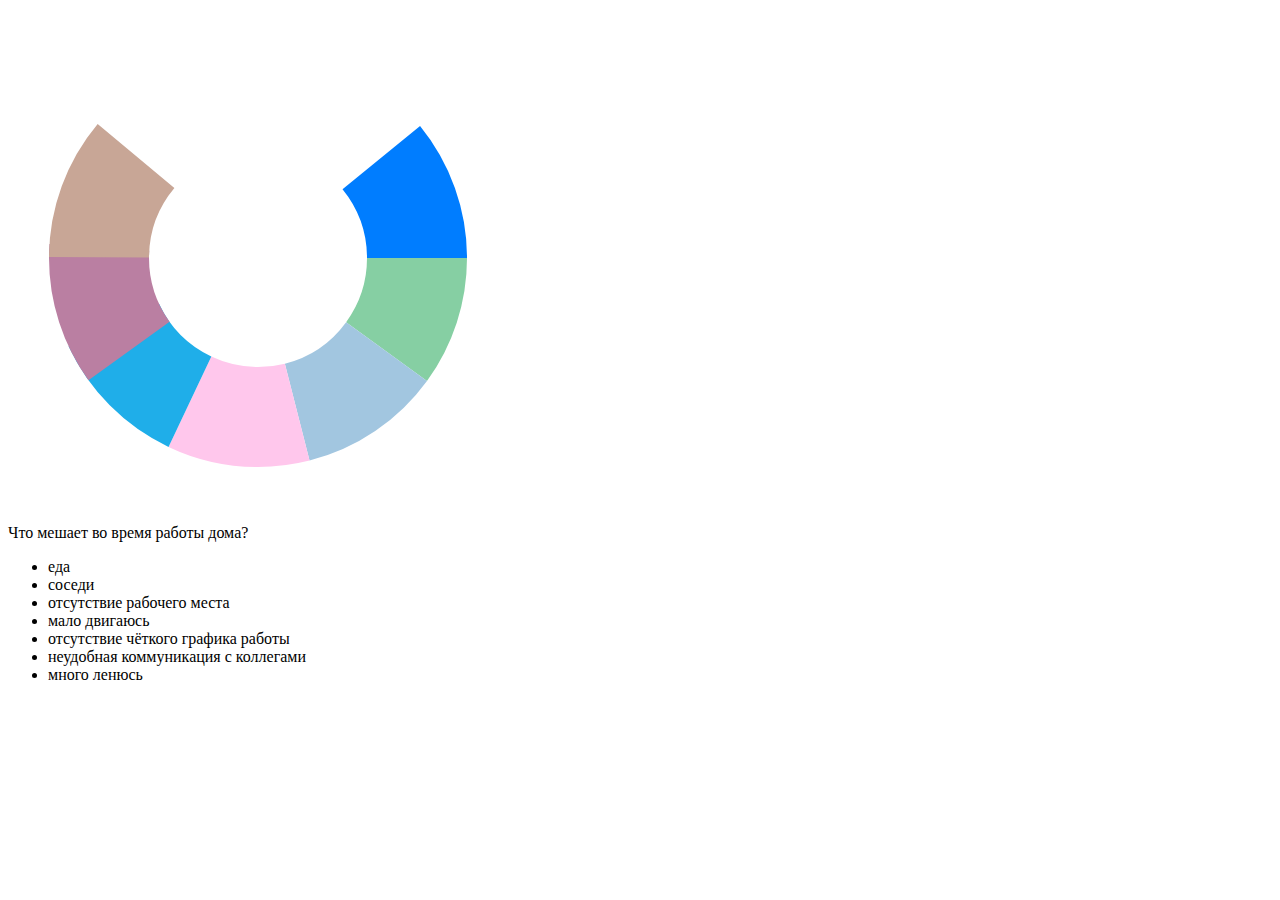
<file: html .html>
<html>
<link rel="stylesheet" href="styles.css">


<div class="canvas">
  <svg class="chart" width="500" height="500" viewBox="0 0 50 50">
    <circle class="unit" r="15.9" cx="50%" cy="50%"></circle>
    <circle class="unit" r="15.9" cx="50%" cy="50%"></circle>
    <circle class="unit" r="15.9" cx="50%" cy="50%"></circle>
    <circle class="unit" r="15.9" cx="50%" cy="50%"></circle>
    <circle class="unit" r="15.9" cx="50%" cy="50%"></circle>
    <circle class="unit" r="15.9" cx="50%" cy="50%"></circle>
    <circle class="unit" r="15.9" cx="50%" cy="50%"></circle>
  </svg>
</div>

<div class="legend">
  <p class="title">Что мешает во время работы дома?</p>
  <ul class="caption-list">
    <li class="caption-item">еда</li>
    <li class="caption-item">соседи</li>
    <li class="caption-item">отсутствие рабочего места</li>
    <li class="caption-item">мало двигаюсь</li>
    <li class="caption-item">отсутствие чёткого графика работы</li>
    <li class="caption-item">неудобная коммуникация с коллегами</li>
    <li class="caption-item">много ленюсь</li>
  </ul>
</div>
</file>
<file: styles.css>
.canvas {
  display: flex;
  justify-content: space-between;
  align-items: center;
  width: 900px;
}
.unit {
  fill: none;
  stroke-width: 10;
}

.unit:nth-child(1) {
  stroke: #86cfa3;
}

.unit:nth-child(2) {
  stroke: #a2c6e0;
}

.unit:nth-child(3) {
  stroke: #ffc7ec;
}
.unit:nth-child(4) {
  stroke: #1faee9;

}
.unit:nth-child(5) {
  stroke: #007dff;
}
.unit:nth-child(6) {
  stroke: #ba7fa2;
}
.unit:nth-child(7) {
  stroke: #c8a696;
}
.unit:nth-child(8) {
  stroke: #dcd36a;
}
.unit:nth-child(1) {
  stroke: #86cfa3;
  stroke-dasharray: 10 100;
}

.unit:nth-child(2) {
  stroke: #a2c6e0;
  stroke-dasharray: 11 100;
  stroke-dashoffset: -10;
}

.unit:nth-child(3) {
  stroke: #ffc7ec;
  stroke-dasharray: 11 100;
  stroke-dashoffset: -21;
}


.unit:nth-child(4) {
  stroke: #1faee9;
  stroke-dasharray: 11 100;
  stroke-dashoffset: -32;
}

.unit:nth-child(5) {
  stroke: #007dff;
  stroke-dasharray: 11 100;
  stroke-dashoffset: -89;
}
.unit:nth-child(6) {
  stroke: #ba7fa2;
  stroke-dasharray: 11 100;
  stroke-dashoffset: -40;
}
.unit:nth-child(7) {
  stroke: #c8a696;
  stroke-dasharray: 11 100;
  stroke-dashoffset: -50;
}
.unit:nth-child(8) {
  stroke: #dcd36a;
  stroke-dasharray: 11 100;
  stroke-dashoffset: -62;
}
.caption-item::before {
  content: ";

  position: absolute;
  top: 0;
  left: 0;

  width: 20px;
  height: 20px;

  border-radius: 8px;
}

.caption-item:nth-child(1)::before {
  background-color: #86cfa3;
}

.caption-item:nth-child(2)::before {
  background-color: #a2c6e0;
}

.caption-item:nth-child(3)::before {
  background-color: #ffc7ec;
}
@keyframes render {
  0% {
    stroke-dasharray: 0 100;
  }
}
.unit {
 
  animation-name: render;
  animation-duration: 1.5s;
}
.unit:hover {
  opacity: 0.8;
  stroke-width: 12;
}
.unit {
  /* Здесь должны быть свойства, заданные ранее */

  transition-property: all;
  transition-duration: 1.5s;
}
.hovered {
  opacity: 0.8;
  stroke-width: 12;
}
</file>
